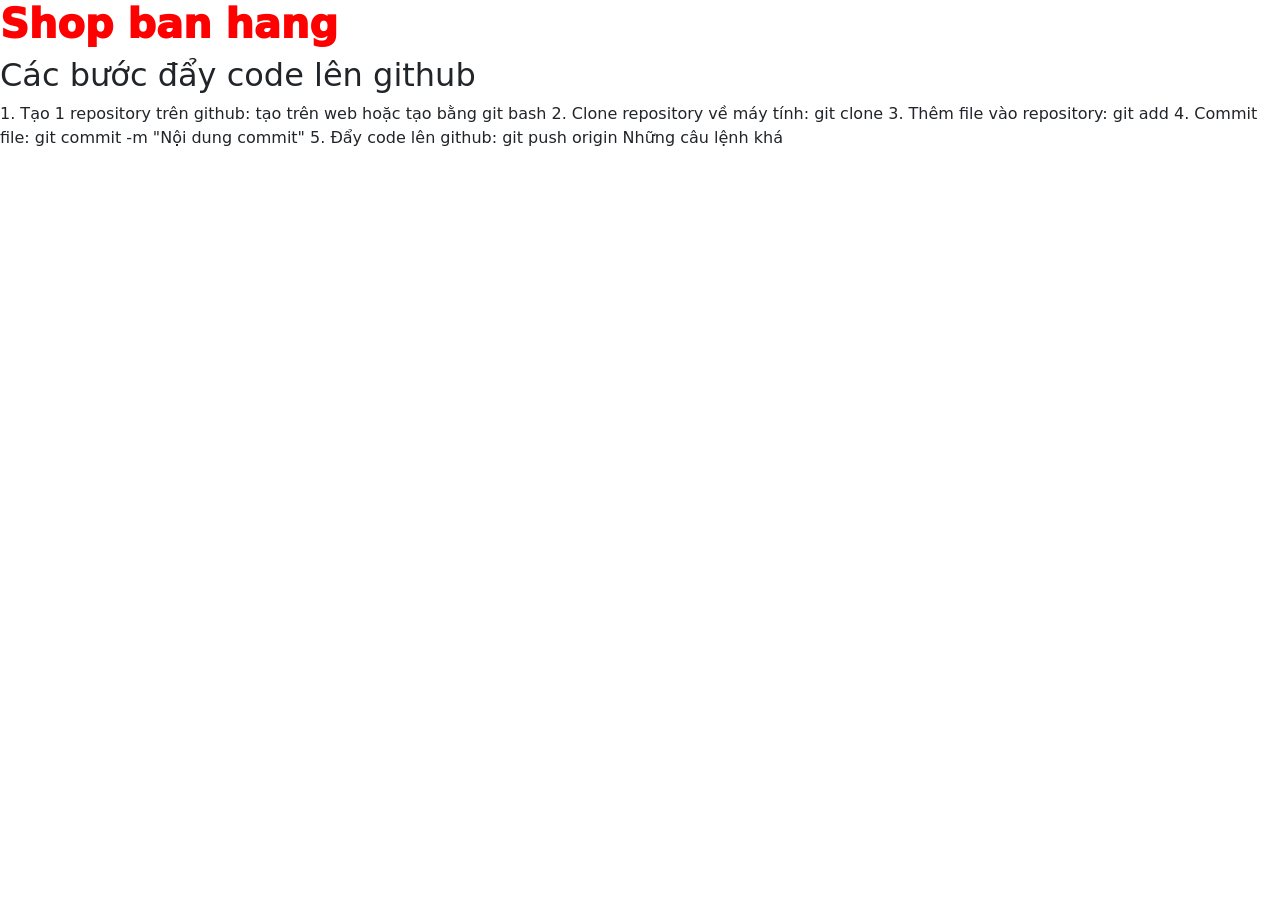
<file: index.html>
<!doctype html>
<html lang="en">
    <head>
        <title>Home</title>
        <!-- Required meta tags -->
        <meta charset="utf-8" />
        <meta
            name="viewport"
            content="width=device-width, initial-scale=1, shrink-to-fit=no"
        />

        <!-- Bootstrap CSS v5.2.1 -->
        <link
            href="https://cdn.jsdelivr.net/npm/bootstrap@5.3.2/dist/css/bootstrap.min.css"
            rel="stylesheet"
            integrity="sha384-T3c6CoIi6uLrA9TneNEoa7RxnatzjcDSCmG1MXxSR1GAsXEV/Dwwykc2MPK8M2HN"
            crossorigin="anonymous"
        />
        <link rel="stylesheet" href="style.css" />
    </head>

    <body>
        <header>
            <h1 class="context">Shop ban hang</h1>
        </header>
        <main>
            <h2>Các bước đẩy code lên github</h2>
            <p>

                1. Tạo 1 repository trên github: tạo trên web hoặc tạo bằng git bash
                2. Clone repository về máy tính: git clone <link repository>
                3. Thêm file vào repository: git add <tên file>
                4. Commit file: git commit -m "Nội dung commit"
                5. Đẩy code lên github: git push origin <tên branch>
                    Những câu lệnh khá<!-- 
                    - git add . : thêm tất cả file vào repository
                    - git commit -m "Nội dung commit" : commit tất cả file đã thêm
                    - git push origin <tên branch> : đẩy code lên github, nếu branch chưa tồn tại sẽ tự động tạo branch mới trên github
                    - git pull origin <tên branch> : kéo code từ github về máy tính, nếu có xung đột sẽ hiển thị thông báo và yêu cầu giải quyết xung đột trước khi có thể tiếp tục làm việc
                    - git status : kiểm tra trạng thái của repository, hiển thị các file đã thay đổi, các file chưa được thêm vào repository và các file đã được thêm vào repository nhưng chưa được commit
                    - git log : hiển thị lịch sử commit của repository, bao gồm thông tin về tác giả, ngày tháng và nội dung commit
                    - git checkout <tên branch> : chuyển sang branch khác để làm việc, nếu branch chưa tồn tại sẽ hiển thị thông báo lỗi
                    - git branch : hiển thị danh sách các branch trong repository, dấu * sẽ hiển thị branch hiện tại đang làm việc
                    - git merge <tên branch> : hợp nhất branch khác vào branch hiện tại, nếu có xung đột sẽ hiển thị thông báo và yêu cầu giải quyết xung đột trước khi có thể tiếp tục làm việc
                    
                    -->
                
            </p>
        </main>
        <footer>
            <!-- place footer here -->
        </footer>
        <!-- Bootstrap JavaScript Libraries -->
        <script
            src="https://cdn.jsdelivr.net/npm/@popperjs/core@2.11.8/dist/umd/popper.min.js"
            integrity="sha384-I7E8VVD/ismYTF4hNIPjVp/Zjvgyol6VFvRkX/vR+Vc4jQkC+hVqc2pM8ODewa9r"
            crossorigin="anonymous"
        ></script>

        <script
            src="https://cdn.jsdelivr.net/npm/bootstrap@5.3.2/dist/js/bootstrap.min.js"
            integrity="sha384-BBtl+eGJRgqQAUMxJ7pMwbEyER4l1g+O15P+16Ep7Q9Q+zqX6gSbd85u4mG4QzX+"
            crossorigin="anonymous"
        ></script>
    </body>
</html>
</file>
<file: style.css>
.context{
    color: red;
    font-weight: 1000;
}
</file>
